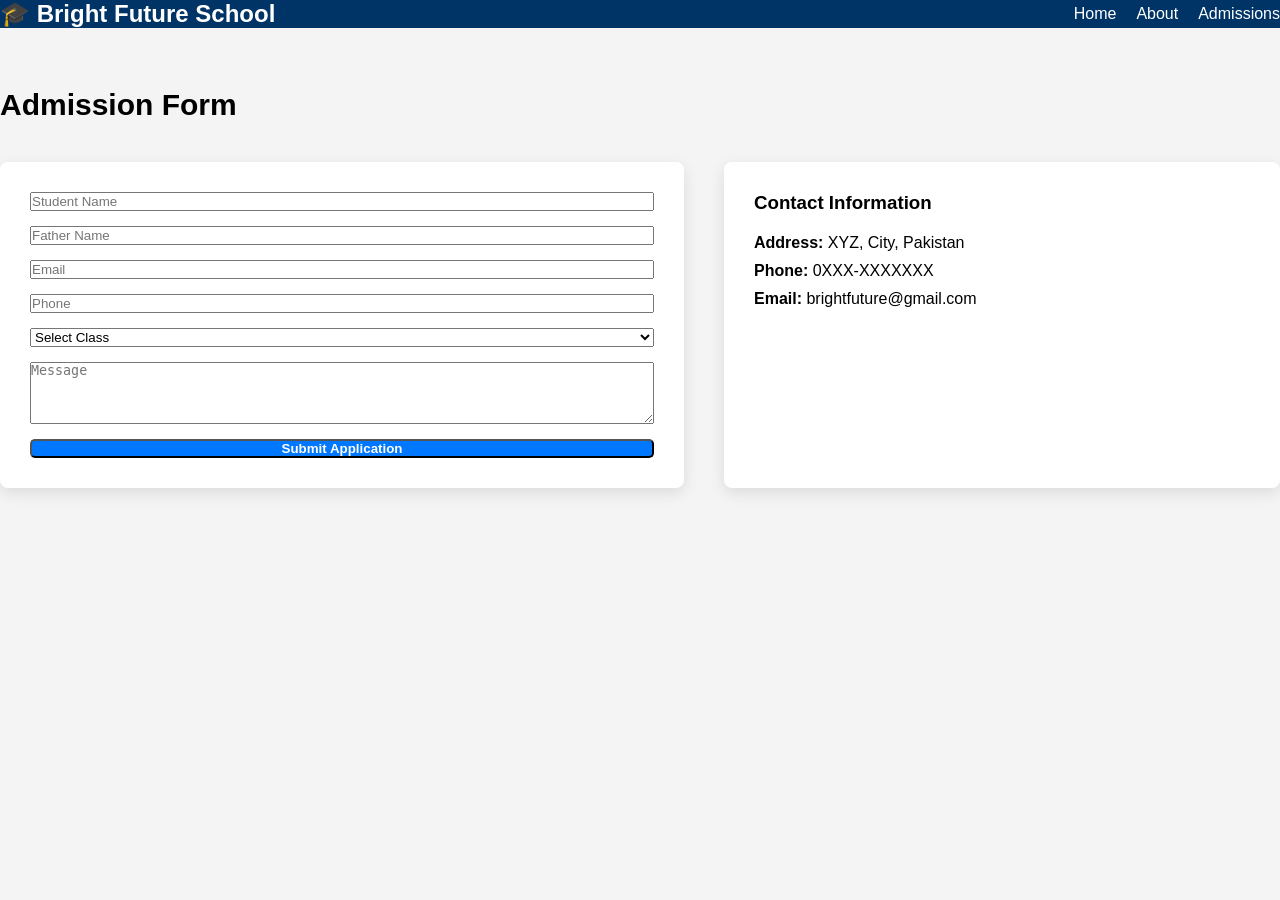
<file: admission.html>
<!DOCTYPE html>
<html lang="en">
<head>
    <meta charset="UTF-8">
    <title>Admissions - Bright Future School</title>
    <link rel="stylesheet" href="admission.css">
</head>
<body>

     <!-- Header -->
    <header>
        <div class="container header-container">
            <div class="logo">
                <h2>🎓 Bright Future School</h2>
            </div>

            <nav>
                <ul>
                    <li><a href="./index.html">Home</a></li>
                    <li><a href="./about.html">About</a></li>
                    <li><a href="./admission.html">Admissions</a></li>
                </ul>
            </nav>
        </div>
    </header>


    <!--  Admission Section -->
    <section class="admission">
        <div class="container">
            <h2 class="section-title">Admission Form</h2>

            <div class="admission-container">

                <!-- Form -->
                <form class="admission-form">
                    <input type="text" placeholder="Student Name" required>
                    <input type="text" placeholder="Father Name" required>
                    <input type="email" placeholder="Email" required>
                    <input type="tel" placeholder="Phone" required>

                    <select required>
                        <option value="">Select Class</option>
                        <option>Primary</option>
                        <option>Secondary</option>
                        <option>Higher Secondary</option>
                    </select>

                    <textarea rows="4" placeholder="Message"></textarea>

                    <button type="submit">Submit Application</button>
                </form>

                <!-- Contact Info -->
                <div class="contact-info">
                    <h3>Contact Information</h3>
                    <p><strong>Address:</strong> XYZ, City, Pakistan</p>
                    <p><strong>Phone:</strong> 0XXX-XXXXXXX</p>
                    <p><strong>Email:</strong> brightfuture@gmail.com</p>
                </div>

            </div>
        </div>
    </section>

</body>
</html>
</file>
<file: admission.css>
*{
    margin: 0;
    padding: 0;
    box-sizing: border-box;
}
body{
    font-family: Arial, Helvetica, sans-serif;
    background: #f4f4f4;
}
header{
    background-color:#003366 ;
    color: white;
}
.header-container{
    display: flex;
    justify-content: space-between;
    align-items: center;
}
nav ul{
    color: white;
    display: flex;
    list-style: none;
    gap: 20px;
}
nav a{
    color: white;
    text-decoration: none;
    cursor: pointer;
}
nav a:hover{
    color: #ffcc00;
}
section{
    padding: 60px 0;
}
.section-title{
    align-items: center;
    margin-bottom: 40px;
    font-size: 30px;
}
.admission-container{
    display: flex;
    flex-wrap: wrap;
    gap: 40px;
}
.admission-form{
    flex: 1 1 50%;
    background: white;
    padding: 30px;
    border-radius: 8px;
    box-shadow: 0 5px 15px rgba(0,0,0,0.1);
    display: flex;
    flex-direction:column ;
    gap: 15px;
   
    

}
.admission-form button{
    background: #0077ff;
    color: white;
    border-radius: 5px;
    cursor: pointer;
    font-weight: bold;
}
.admission-form button:hover{
    color: #ffcc00;
}
.contact-info {
   flex: 1 1 40%;
   background: white;
   padding: 30px;
   border-radius: 8px;
    box-shadow: 0 5px 15px rgba(0,0,0,0.1);
    gap: 15px;
   
     
}
.contact-info h3{
    margin-bottom:20px ;
}
.contact-info p{
    margin-bottom:10px ;
}
</file>
